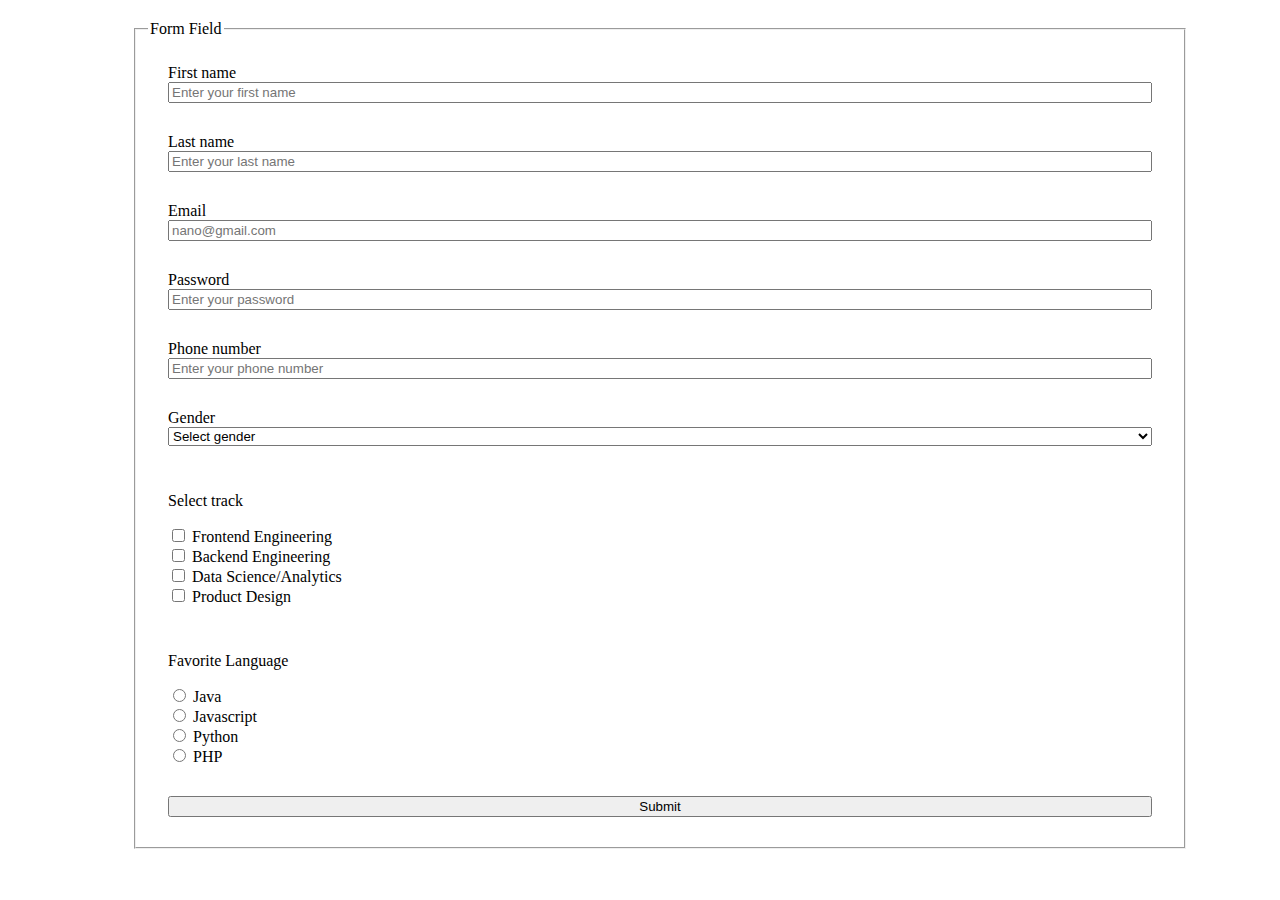
<file: form.html>
<!DOCTYPE html>
<html lang="en">
<head>
    <meta charset="UTF-8">
    <meta http-equiv="X-UA-Compatible" content="IE=edge">
    <meta name="viewport" content="width=device-width, initial-scale=1.0">
    <title>Form Page</title>
</head>
<style>
    body {
        margin: 0;
        max-width: 100%;
        box-sizing: border-box;
        /* text-align: center; */
    }
    form {
        display: flex;
        justify-content: center;
        align-items: center;
        padding: 10px;
        margin: 10px;
        width: 100%;
        /* border-radius: 8px; */
    }
    fieldset {
        width: 80%;
    }
    .form-group {
        display: flex;
        flex-direction: column;
        padding: 10px;
        margin: 10px;
    }
</style>

<body>
    <form action="" method="" target="_blank" autocomplete="on">
        <fieldset>
            <legend>Form Field</legend>

            <div class="form-group">
                <label for="firstName">First name</label>
                <input type="text" name="firstName" placeholder="Enter your first name">
            </div>

            <div class="form-group">
                <label for="lastName">Last name</label>
                <input type="text" name="lastName" placeholder="Enter your last name">
            </div>

            <div class="form-group">
                <label for="email">Email</label>
                <input type="email" name="email" placeholder="nano@gmail.com">
            </div>

            <div class="form-group">
                <label for="password">Password</label>
                <input type="password" name="password" placeholder="Enter your password">
            </div>

            <div class="form-group">
                <label for="phone">Phone number</label>
                <input type="tel" name="phone" placeholder="Enter your phone number">
            </div>

            <div class="form-group">
                <label for="gender">Gender</label>
                <select name="gender" id="gender">
                    <option value="gender"> Select gender </option>
                    <option value="male">Male</option>
                    <option value="female">Female</option>
                </select>
            </div>

            <div class="form-group">
                <p>Select track</p>
                <div>
                    <input type="checkbox" name="track" id="frontEnd" value="Frontend">
                    <label for="frontEnd">Frontend Engineering</label>
                </div>
                <div>
                    <input type="checkbox" name="track" id="backEnd" value="Backend">
                    <label for="backEnd">Backend Engineering</label>
                </div>
                <div>
                    <input type="checkbox" name="track" id="data" value="Data">
                    <label for="data">Data Science/Analytics</label>
                </div>
                <div>
                    <input type="checkbox" name="track" id="product" value="Product">
                    <label for="product"> Product Design</label>
                </div>
            </div>

            <div class="form-group">
                <p>Favorite Language</p>
                <div>
                    <input type="radio" name="java" id="java" value="Java">
                    <label for="java"> Java </label>
                </div>
                <div>
                    <input type="radio" name="javascript" id="javascript" value="Javascript">
                    <label for="javascript"> Javascript </label>
                </div>
                <div>
                    <input type="radio" name="python" id="python" value="Python">
                    <label for="python"> Python </label>
                </div>
                <div>
                    <input type="radio" name="php" id="php" value="PHP">
                    <label for="php"> PHP </label>
                </div>
            </div>

            <div class="form-group">
                <input type="submit" name="submit" id="btn" value="Submit">
            </div>
            
        </fieldset>

    </form>
</body>
</html>
</file>
